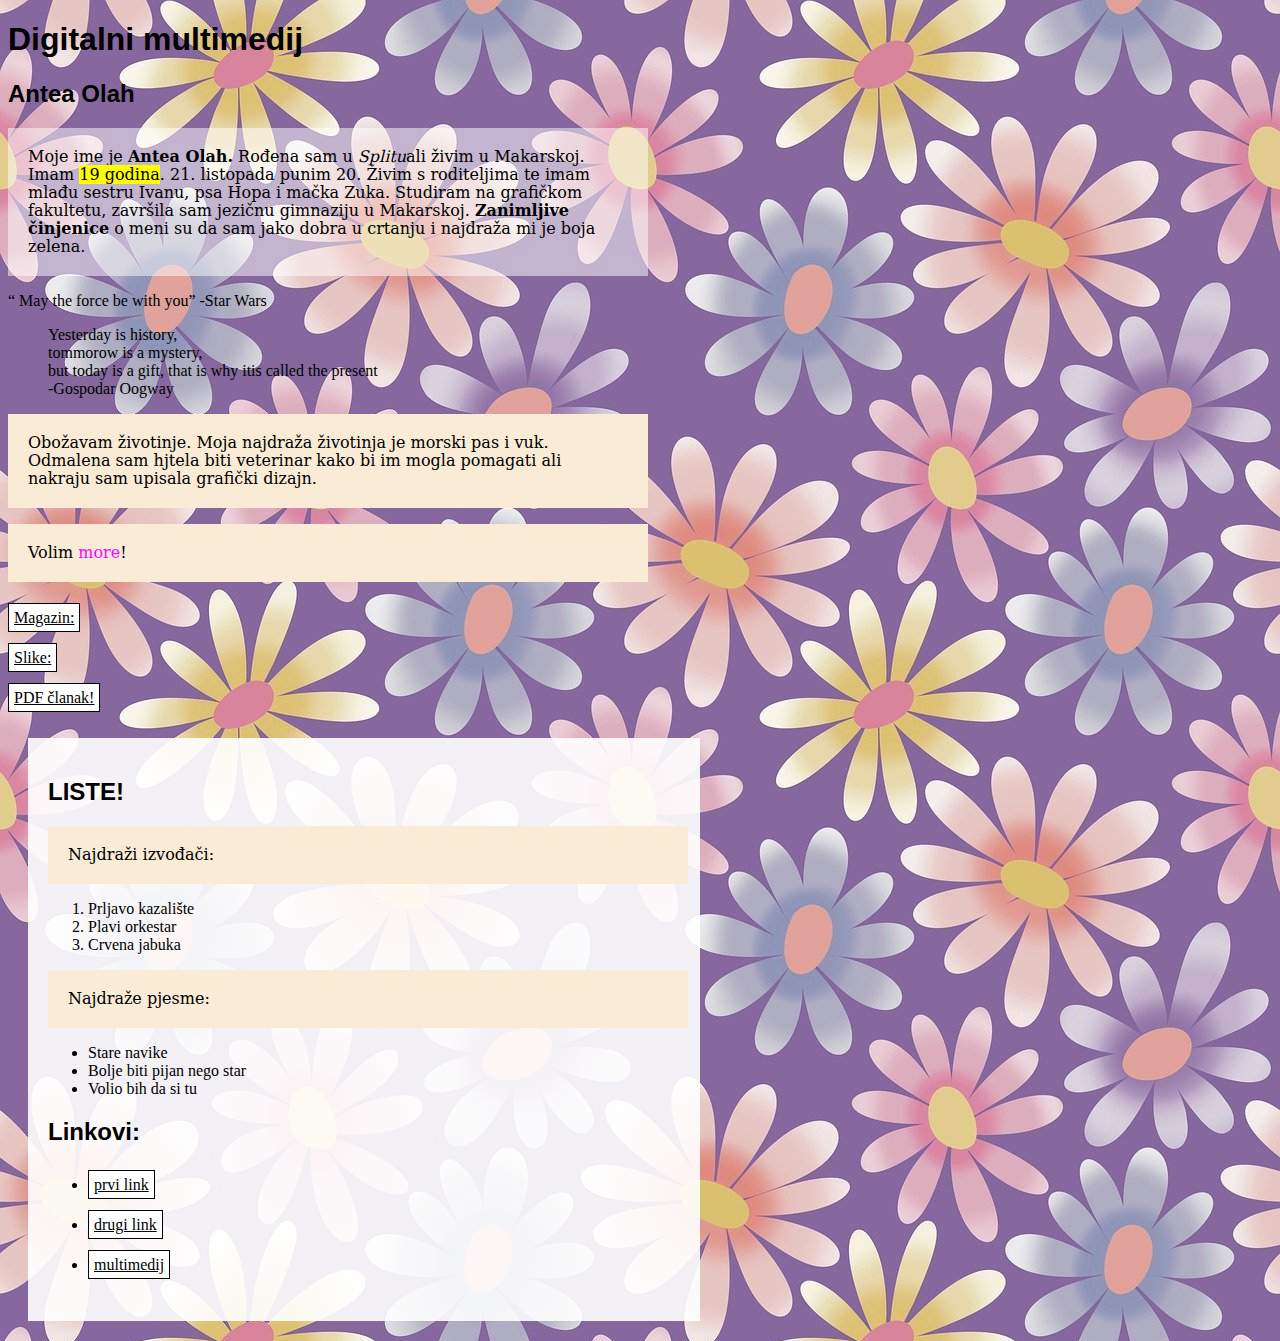
<file: index.html>
<!doctype html>
<html>
<head>
<meta charset="utf-8">
<title>moj html dokument</title>
	<link rel="stylesheet" href="still.css"/>
</head>
<body class="pozadina">
	<h1>Digitalni multimedij</h1>
	<h2>Antea Olah</h2>
	<p class="paragraf_2">Moje ime je <b>Antea Olah.</b> Rođena sam u<i> Splitu</i>ali živim u Makarskoj. Imam <mark>19 godina</mark>.
	21. listopada punim 20. Živim s roditeljima te imam mlađu sestru Ivanu, psa Hopa i mačka Zuka. Studiram na grafičkom fakultetu, završila sam jezičnu gimnaziju u Makarskoj. <b> Zanimljive činjenice</b> o meni su da sam jako dobra u crtanju i najdraža mi je boja zelena.</p>
	<q> May the force be with you</q> -Star Wars
	
	<blockquote> 
		Yesterday is history,<br/>
		tommorow is a mystery,<br/>
		but today is a gift, that is why itis called the present<br/>
		-Gospodar Oogway
	</blockquote>
	<p>Obožavam životinje. Moja najdraža životinja je morski pas i vuk. Odmalena sam hjtela biti veterinar kako bi im mogla pomagati ali nakraju sam upisala grafički dizajn.
	</p>
	<p style="color:black;">Volim<span> more</span>!</p>
	
	<a href="https://mojadalmacija.com/">Magazin:</a> <br/>
	<a href="slike.html">Slike:</a> <br/>
	<a href="https://mo-vrebac-pavlovac.hr/attachments/article/181/Hermann%20Ignaz%20Bidermann-O%20etnografiji%20Dalmacije%20-%201.%20dio.pdf">PDF članak!</a> <br/>
	<div class="novi_blok">
	<h2>LISTE!</h2>
	<p>Najdraži izvođači:</p>
	<ol>
	    <li>Prljavo kazalište</li>
	    <li>Plavi orkestar</li>
	    <li>Crvena jabuka</li>
	</ol>
	<p>Najdraže pjesme:</p>
	<ul>
	    <li>Stare navike</li>
	    <li>Bolje biti pijan nego star</li>
	    <li>Volio bih da si tu</li>
			</ul>
	<h2>Linkovi:</h2>
	<nav>
	     <ul>
			 <li><a href="#">prvi link</a></li>
			 <li><a href="#">drugi link</a></li>
			 <li><a href="multimedij.html"> multimedij</a></li>
		</ul>	
	</nav>
	</div>
</body>
</html>
</file>
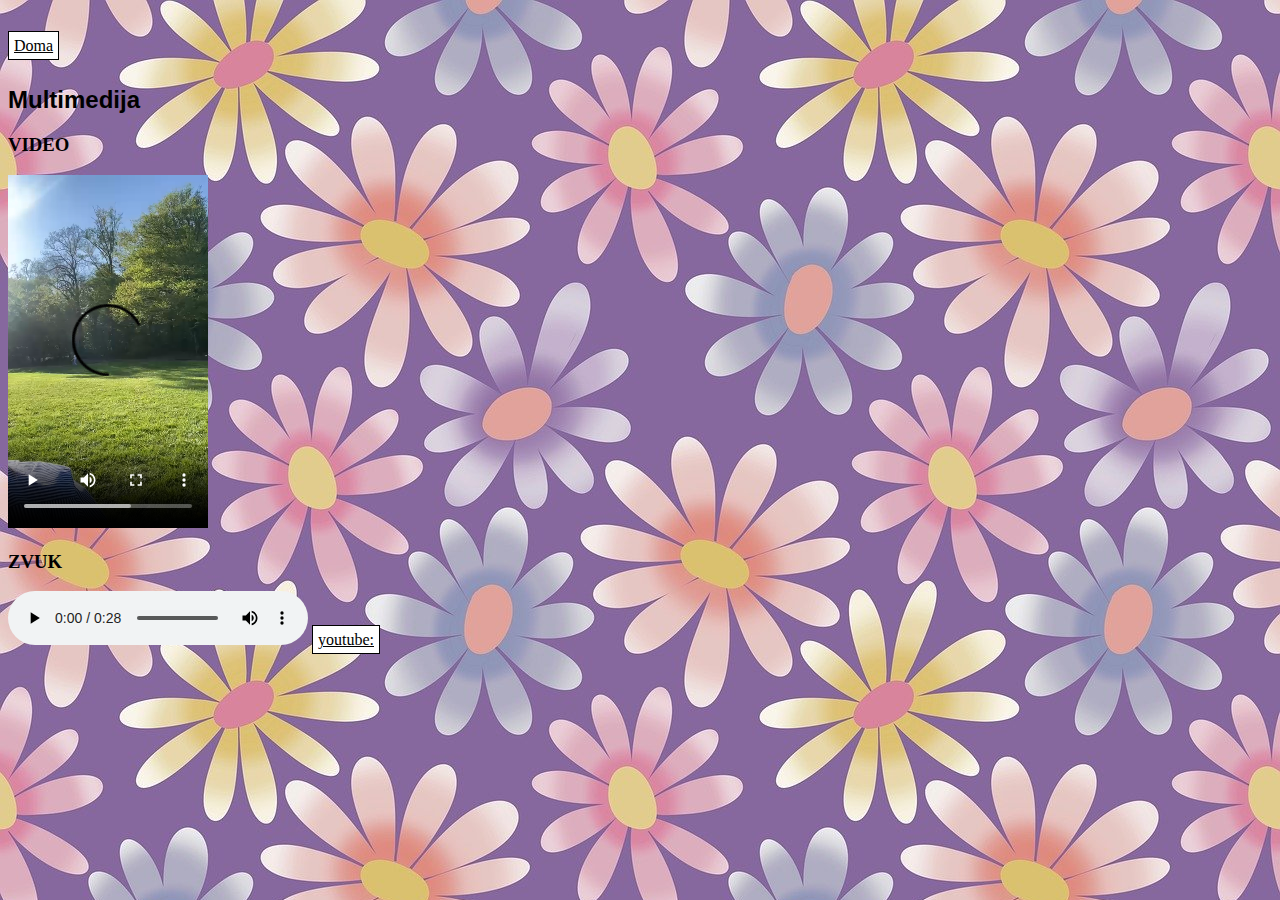
<file: multimedij.html>
<!doctype html>
<html>
<head>
<meta charset="utf-8">
<title>Vjezba 11</title>
	<link rel="stylesheet" href="still.css"/>
</head>
<body class="drugapozadina"> <br/>
<a href="index.html">Doma</a>
<h2>Multimedija</h2>
<h3>VIDEO</h3>
<video width="200" height="" controls>
	<source src="SLIKE/video.mp4" type="video/mp4"/>
</video>

<h3>ZVUK</h3>
<audio controls>
	<source src="SLIKE/zvuk.mp3" type="audio/mp3"/>
</audio>

	<a href="https://www.youtube.com/watch?v=ImC-HkQhZjc">youtube:</a> <br/>
	
</body>
</html>
</file>
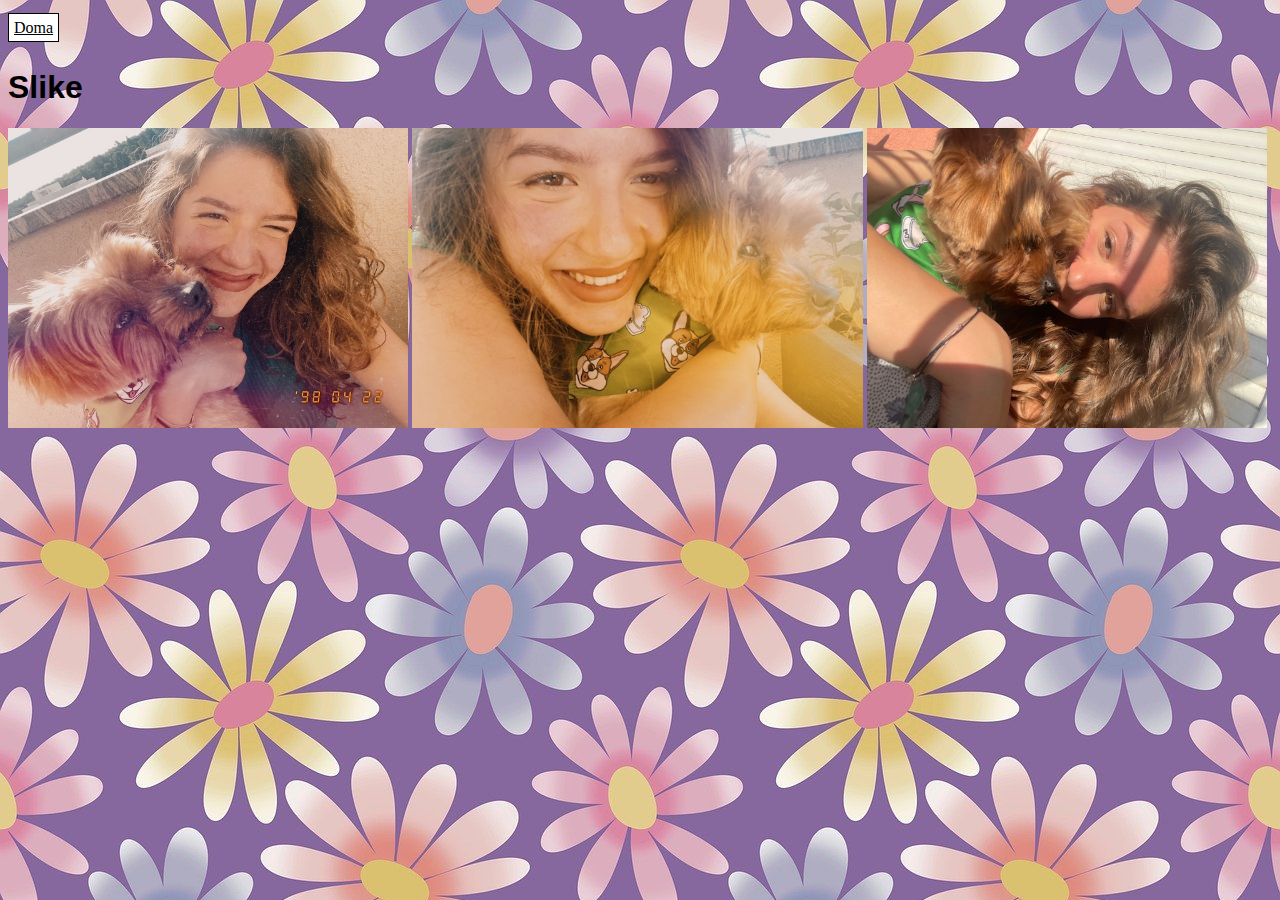
<file: slike.html>
<!doctype html>
<html>
<head>
<meta charset="utf-8">
<title>Vjezba 10</title>
	<link rel="stylesheet" href="still.css"/>
</head>
<body class="pozadina">
	<a href="index.html">Doma</a>
	<h1>Slike</h1>
	<img src="SLIKE/image0.jpeg"/>
	<img src="SLIKE/image1.jpeg"/>
	<img src="SLIKE/image2.jpeg"/>
	
</body>
</html>
</file>
<file: still.css>
@charset "utf-8";
/* CSS Document */
p {
	color: black;
	font-family: Constantia, "Lucida Bright", "DejaVu Serif", Georgia, "serif"; 
	font-size: 16px;
	line-height: 18px;
	width: 600px;
	background-color: antiquewhite;
	padding: 20px;
}
.paragraf_2 {color:black; background-color: rgba(255, 255, 255, 0.5)}
.novi_blok{
	background-color: rgba(255, 255, 255, 0.9);
	padding: 20px;
	margin: 20px;
	width:50%;
}
h1, h2 {
	font-family: Gotham, "Helvetica Neue", Helvetica, Arial, "sans-serif";
    color:black;
}

span {color: rgb(255, 0, 255);}
.pozadina{
	background-image: url("SLIKE/pozadina.jpg")
}
.drugapozadina {
	background-image: url("SLIKE/pozadina.jpg")
}
a:link {
	color:black;
	background-color: white;
	padding: 5px;
	line-height: 40px;
	border:1px solid #000000;
}
a:hover {
	background-color: darkgray;
}
img {
	height: 300px;
}
</file>
